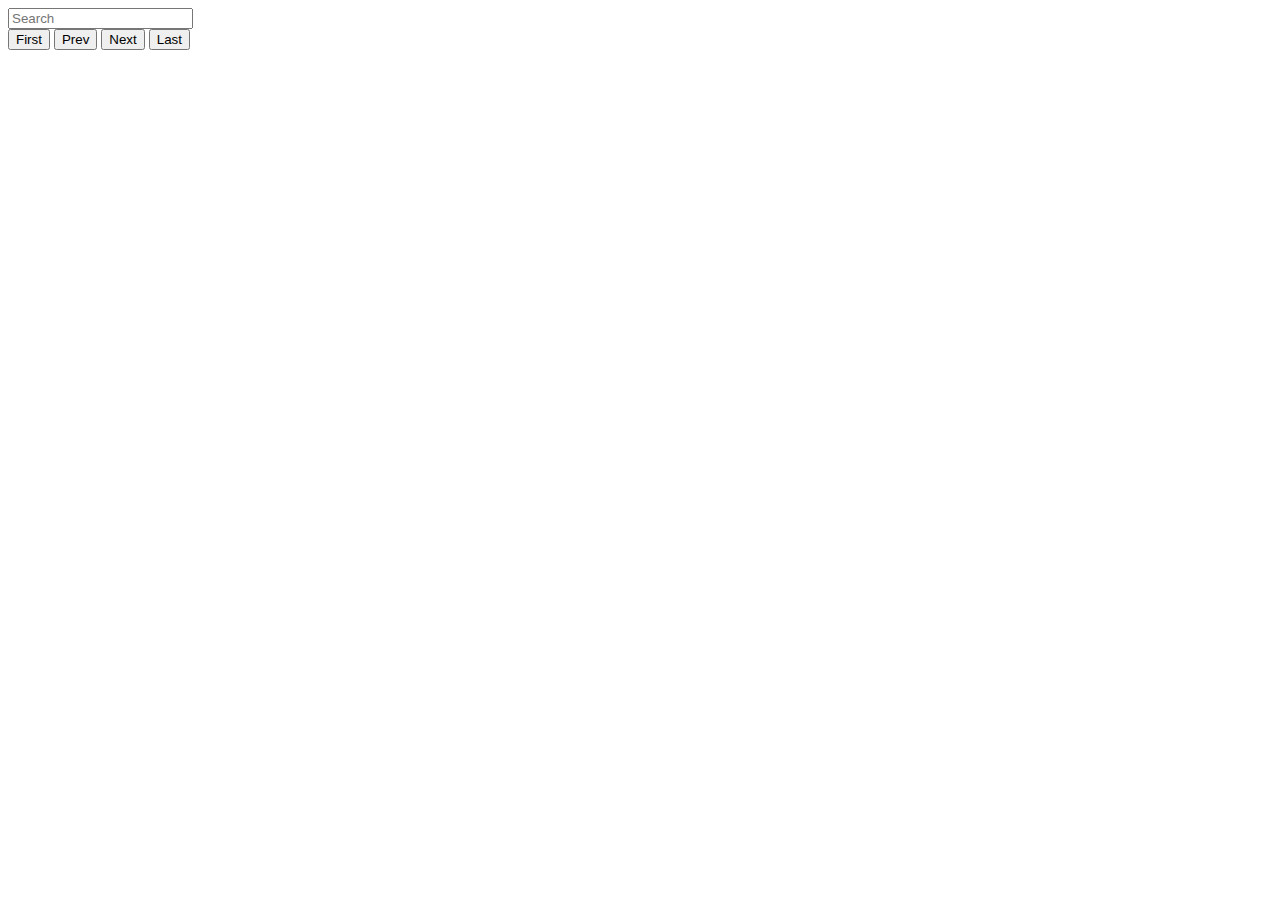
<file: v2.html>
<!DOCTYPE html>
<html lang="en">
<head>
  <meta charset="UTF-8">
  <meta name="viewport" content="width=device-width, initial-scale=1.0">
  <title>P v2</title>
</head>
<body>
  <main>
    <form id="search-form">
      <input type="search" name="search" placeholder="Search">
    </form>
    <nav>
      <button>First</button>
      <button>Prev</button>
      <button>Next</button>
      <button>Last</button>
    </nav>
    <ul class="phrases" id="list"></ul>
  </main>
</body>
</html>
</file>
